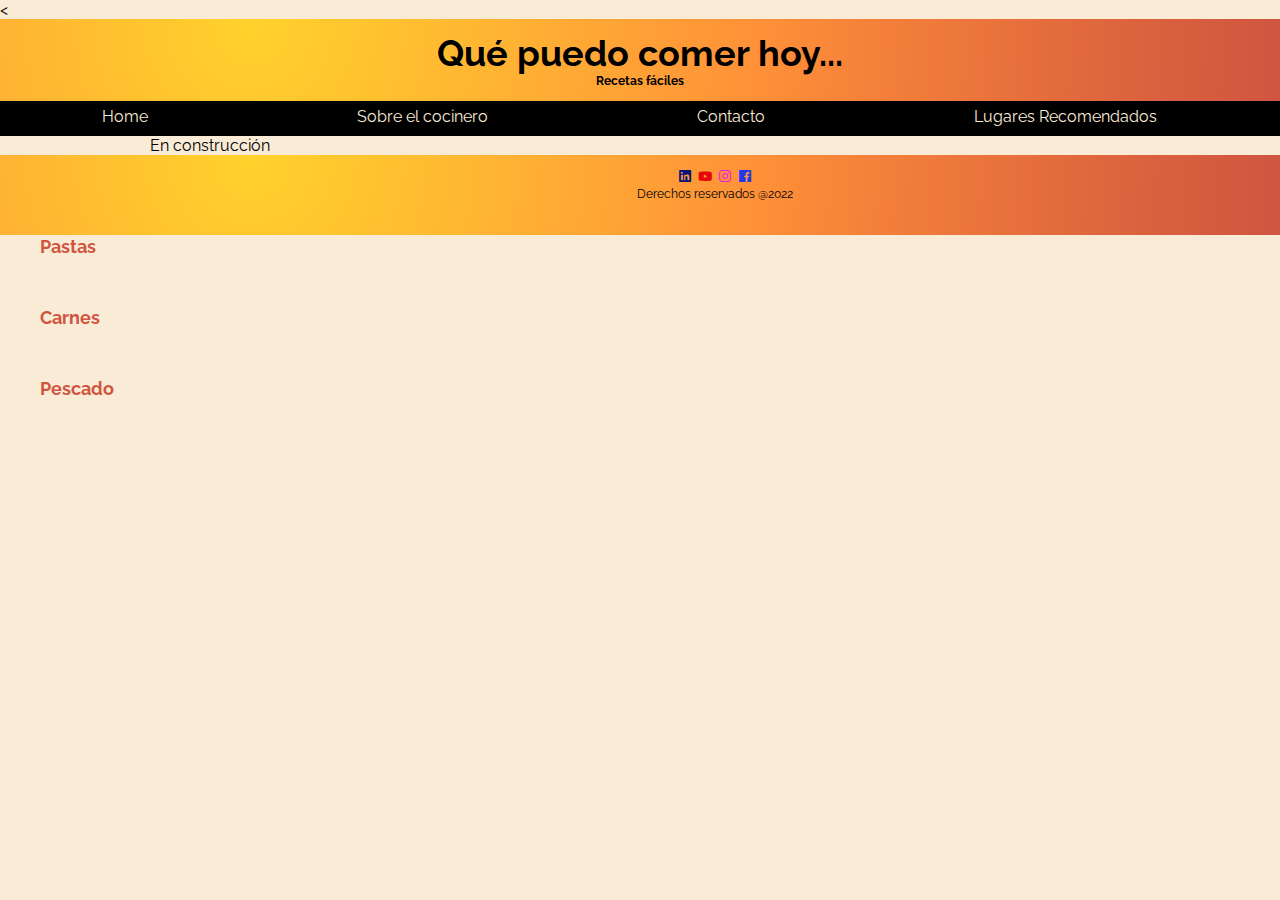
<file: carnes.html>
<!DOCTYPE html>
<html lang="en">
<head>
    <<meta charset="UTF-8">
    <meta http-equiv="X-UA-Compatible" content="IE=edge">
    <meta name="viewport" content="width=device-width, initial-scale=1.0">
    <link rel="shortcut icon" href="favicon/Gorro_cocinero.ico" type="image/x-icon">
    <link href='https://unpkg.com/boxicons@2.1.2/css/boxicons.min.css' rel='stylesheet'>
    <link rel="preconnect" href="https://fonts.googleapis.com">
    <link rel="preconnect" href="https://fonts.gstatic.com" crossorigin>
    <link href="https://fonts.googleapis.com/css2?family=Barlow:wght@300&family=Raleway:wght@300&display=swap" rel="stylesheet">
    <link rel="stylesheet" href="css/style.css">
    <title>Carnes</title>
</head>
<body>
    <header>
        <h1>Qué puedo comer hoy...</h1>
        <h3>Recetas fáciles</h3> 
        <nav>
            <ul>
                <li><a href="index.html">Home</a></li>
                <li><a href="sobre.html">Sobre el cocinero</a></li>
                <li><a href="contacto.html">Contacto</a></li>
                <li><a href="sucursal.html">Lugares Recomendados</a></li>
            </ul>
        </nav>
        
    </header>
    <aside>
        <ul>
            <li><a href="pastas.html">Pastas</a></li>
            <li><a href="carnes.html">Carnes</a></li>
            <li><a href="pescado.html">Pescado</a></li>
        </ul>
    </aside>
    <section>
        En construcción
    </section>
    <footer>
        <i class='bx bxl-linkedin-square' style='color:#05127b'  ></i>
        <i class='bx bxl-youtube' style='color:#e60808'  ></i>
        <i class='bx bxl-instagram' style='color:#ec20dc'  ></i>
        <i class='bx bxl-facebook-square' style='color:#2037ec'  ></i>

        <p>Derechos reservados @2022</p>
    </footer>
</body>
</html>
</file>
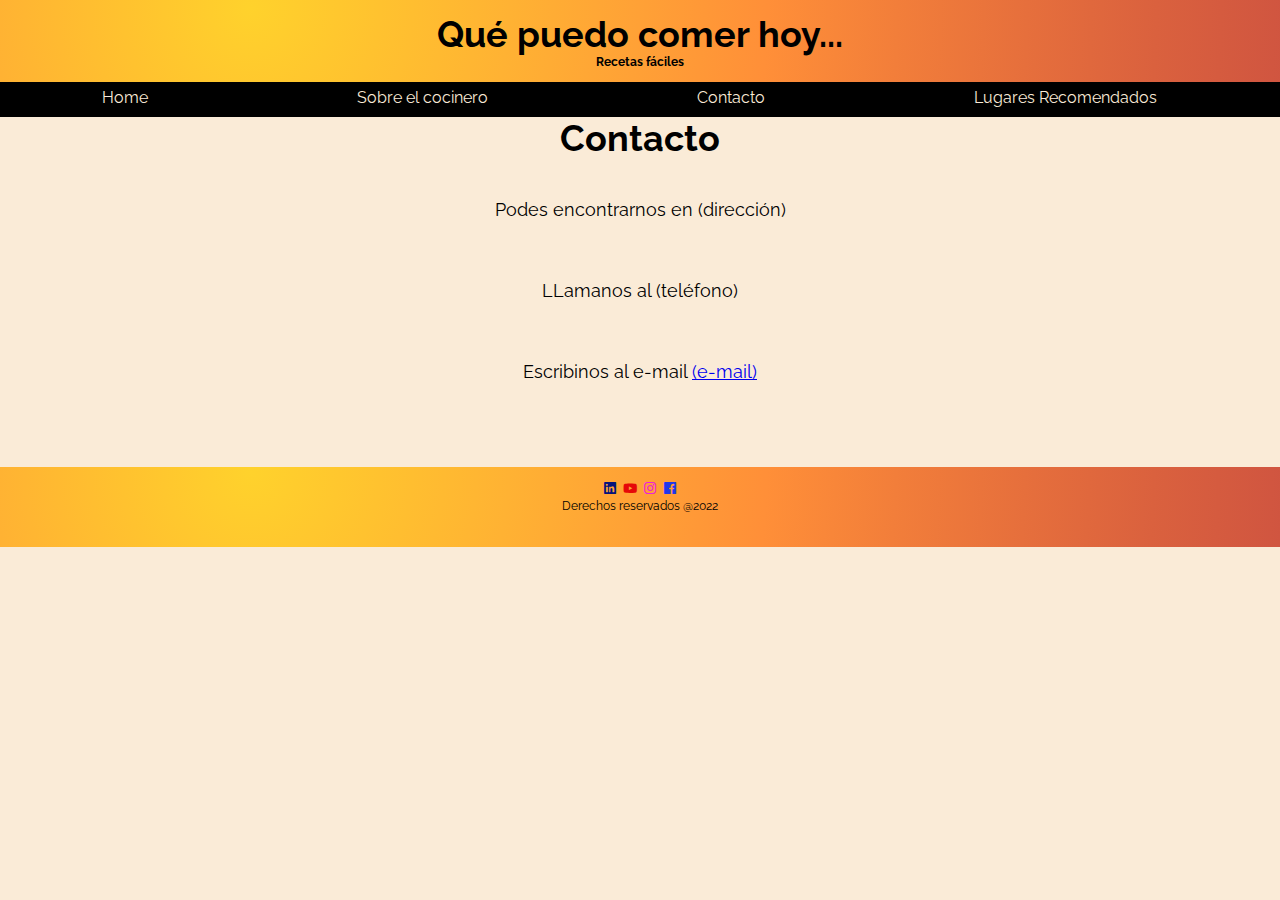
<file: contacto.html>
<!DOCTYPE html>
<html lang="en">

<head>
    <meta charset="UTF-8">
    <meta http-equiv="X-UA-Compatible" content="IE=edge">
    <meta name="viewport" content="width=device-width, initial-scale=1.0">
    <link rel="shortcut icon" href="favicon/Gorro_cocinero.ico" type="image/x-icon">
    <link href='https://unpkg.com/boxicons@2.1.2/css/boxicons.min.css' rel='stylesheet'>
    <link rel="preconnect" href="https://fonts.googleapis.com">
    <link rel="preconnect" href="https://fonts.gstatic.com" crossorigin>
    <link href="https://fonts.googleapis.com/css2?family=Barlow:wght@300&family=Raleway:wght@300&display=swap" rel="stylesheet">
    <link rel="stylesheet" href="css/style.css">
    <title>Contacto</title>
</head>

<body>
    <header>
        <h1>Qué puedo comer hoy...</h1>
        <h3>Recetas fáciles</h3> 
        <nav>
            <ul>
                <li><a href="index.html">Home</a></li>
                <li><a href="sobre.html">Sobre el cocinero</a></li>
                <li><a href="contacto.html">Contacto</a></li>
                <li><a href="sucursal.html">Lugares Recomendados</a></li>
            </ul>
        </nav>
        
    </header>
    
    <section class="txt-corto">
        <h1>Contacto</h1>
        <p>Podes encontrarnos en (dirección)</p>
        <p>LLamanos al (teléfono)</p>
        <p>Escribinos al e-mail <a href="mailto:chef@recetas.com">(e-mail)</a></p>
    </section>

    <footer>
        <i class='bx bxl-linkedin-square' style='color:#05127b'  ></i>
        <i class='bx bxl-youtube' style='color:#e60808'  ></i>
        <i class='bx bxl-instagram' style='color:#ec20dc'  ></i>
        <i class='bx bxl-facebook-square' style='color:#2037ec'  ></i>

        <p>Derechos reservados @2022</p>
    </footer>
</body>

</html>
</file>
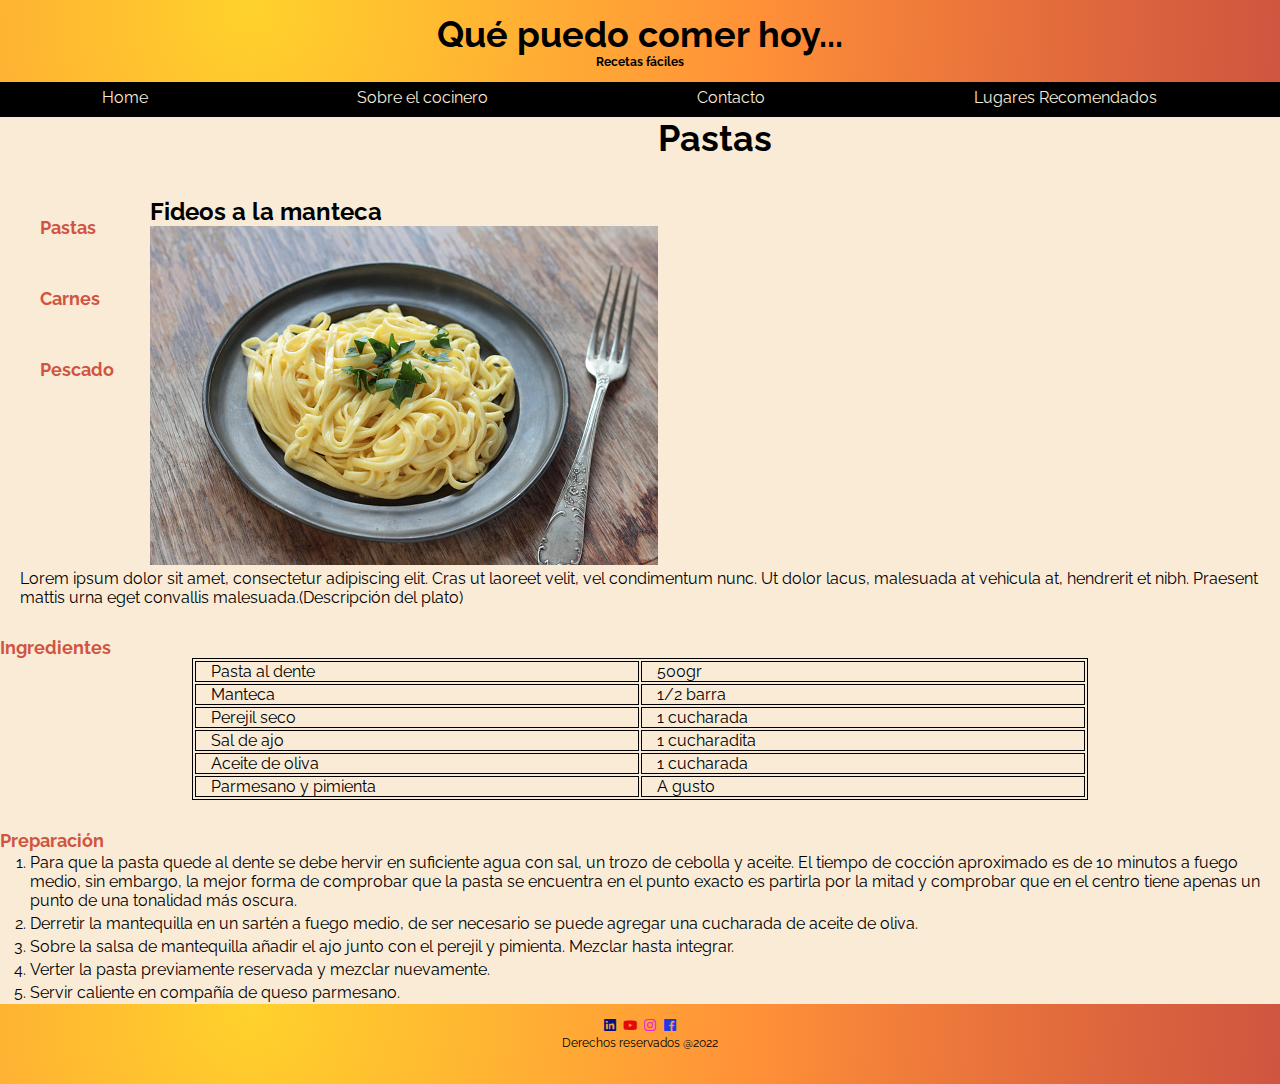
<file: pastas.html>
<!DOCTYPE html>
<html lang="en">
<head>
    <meta charset="UTF-8">
    <meta http-equiv="X-UA-Compatible" content="IE=edge">
    <meta name="viewport" content="width=device-width, initial-scale=1.0">
    <link rel="shortcut icon" href="favicon/Gorro_cocinero.ico" type="image/x-icon">
    <link href='https://unpkg.com/boxicons@2.1.2/css/boxicons.min.css' rel='stylesheet'>
    <link rel="preconnect" href="https://fonts.googleapis.com">
    <link rel="preconnect" href="https://fonts.gstatic.com" crossorigin>
    <link href="https://fonts.googleapis.com/css2?family=Barlow:wght@300&family=Raleway:wght@300&display=swap" rel="stylesheet">
    <link rel="stylesheet" href="css/style.css">
    <title>Pastas</title>
</head>
<body>
    <header>
        <h1>Qué puedo comer hoy...</h1>
        <h3>Recetas fáciles</h3> 
        <nav>
            <ul>
                <li><a href="index.html">Home</a></li>
                <li><a href="sobre.html">Sobre el cocinero</a></li>
                <li><a href="contacto.html">Contacto</a></li>
                <li><a href="sucursal.html">Lugares Recomendados</a></li>
            </ul>
        </nav>
        
    </header>
    
    <aside>
        <ul>
            <li><a href="pastas.html">Pastas</a></li>
            <li><a href="carnes.html">Carnes</a></li>
            <li><a href="pescado.html">Pescado</a></li>
        </ul>
    </aside>

    <section class="receta">
        <h1>Pastas</h1>
        <br><br>
        <h2>Fideos a la manteca</h2>
        <img src="img/fideosmanteca.jpg" alt="Foto de un plato de fideos a la manteca">
        <p>Lorem ipsum dolor sit amet, consectetur adipiscing elit. Cras ut laoreet velit, vel condimentum nunc. Ut dolor lacus, malesuada at vehicula at, hendrerit et nibh. Praesent mattis urna eget convallis malesuada.(Descripción del plato)</p>
        <h4>Ingredientes</h4>
        <table>
            <tr>
                <td>Pasta al dente</td>
                <td>500gr</td>
            </tr>
            <tr>
                <td>Manteca</td>
                <td>1/2 barra</td>
            </tr>
            <tr>
                <td>Perejil seco</td>
                <td>1 cucharada</td>
            </tr>
            <tr>
                <td>Sal de ajo</td>
                <td>1 cucharadita</td>
            </tr>
            <tr>
                <td>Aceite de oliva</td>
                <td>1 cucharada</td>
            </tr>
            <tr>
                <td>Parmesano y pimienta</td>
                <td>A gusto</td>
            </tr>
        </table>
        <h4>Preparación</h4>
        <ol>
            <li>Para que la pasta quede al dente se debe hervir en suficiente agua con sal, un trozo de cebolla y aceite. El tiempo de cocción aproximado es de 10 minutos a fuego medio, sin embargo, la mejor forma de comprobar que la pasta se encuentra en el punto exacto es partirla por la mitad y comprobar que en el centro tiene apenas un punto de una tonalidad más oscura.</li>
            <li>Derretir la mantequilla en un sartén a fuego medio, de ser necesario se puede agregar una cucharada de aceite de oliva.</li>
            <li>Sobre la salsa de mantequilla añadir el ajo junto con el perejil y pimienta. Mezclar hasta integrar.</li>
            <li>Verter la pasta previamente reservada y mezclar nuevamente.</li>
            <li>Servir caliente en compañía de queso parmesano.</li>
        </ol>
    </section>

    <footer>
        <i class='bx bxl-linkedin-square' style='color:#05127b'  ></i>
        <i class='bx bxl-youtube' style='color:#e60808'  ></i>
        <i class='bx bxl-instagram' style='color:#ec20dc'  ></i>
        <i class='bx bxl-facebook-square' style='color:#2037ec'  ></i>

        <p>Derechos reservados @2022</p>
    </footer>
</body>
</html>
</file>
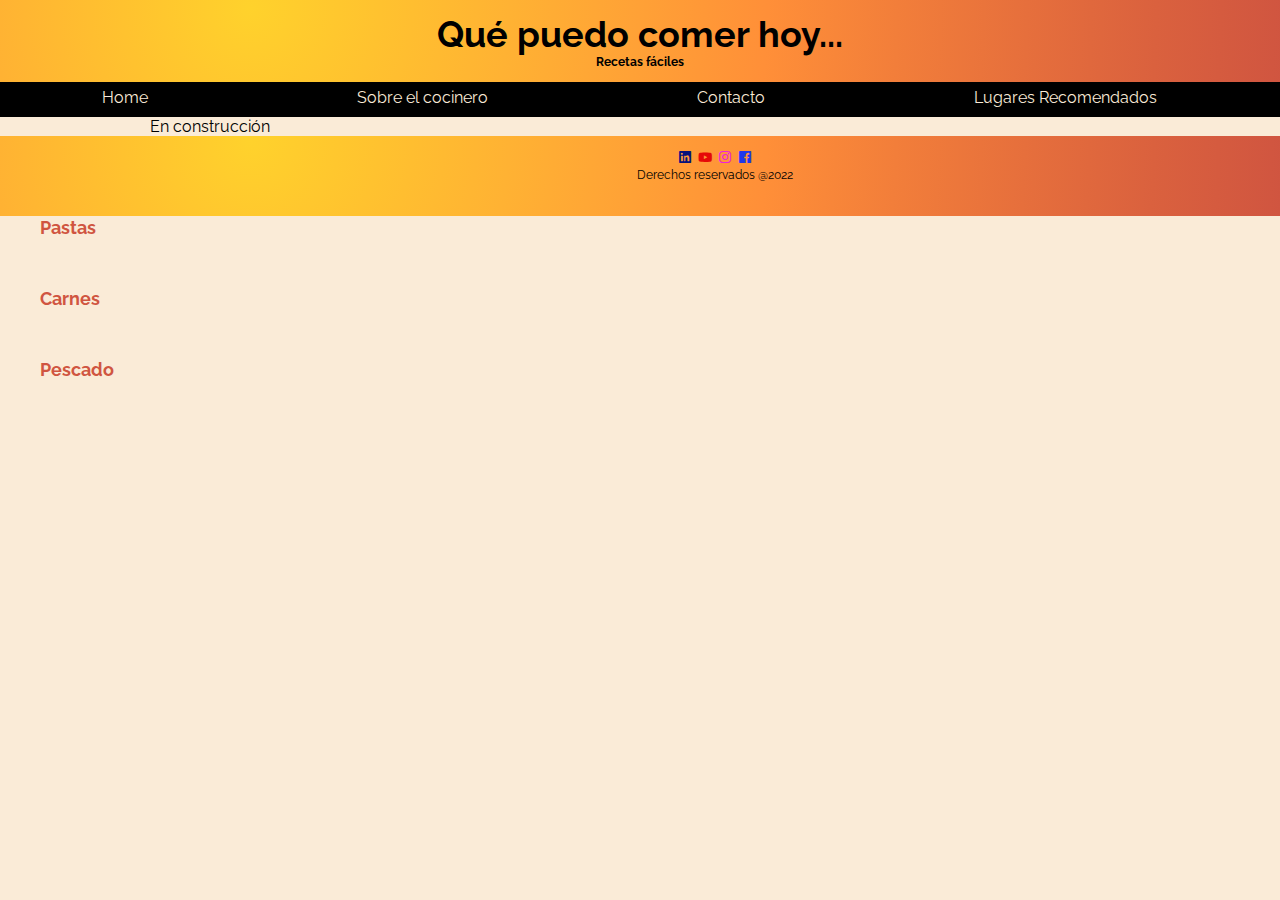
<file: pescado.html>
<!DOCTYPE html>
<html lang="en">
<head>
    <meta charset="UTF-8">
    <meta http-equiv="X-UA-Compatible" content="IE=edge">
    <meta name="viewport" content="width=device-width, initial-scale=1.0">
    <link rel="shortcut icon" href="favicon/Gorro_cocinero.ico" type="image/x-icon">
    <link href='https://unpkg.com/boxicons@2.1.2/css/boxicons.min.css' rel='stylesheet'>
    <link rel="preconnect" href="https://fonts.googleapis.com">
    <link rel="preconnect" href="https://fonts.gstatic.com" crossorigin>
    <link href="https://fonts.googleapis.com/css2?family=Barlow:wght@300&family=Raleway:wght@300&display=swap" rel="stylesheet">
    <link rel="stylesheet" href="css/style.css">
    <title>Pescados</title>
</head>
<body>
    <header>
        <h1>Qué puedo comer hoy...</h1>
        <h3>Recetas fáciles</h3> 
        <nav>
            <ul>
                <li><a href="index.html">Home</a></li>
                <li><a href="sobre.html">Sobre el cocinero</a></li>
                <li><a href="contacto.html">Contacto</a></li>
                <li><a href="sucursal.html">Lugares Recomendados</a></li>
            </ul>
        </nav>
        
    </header>
    
    <aside>
        <ul>
            <li><a href="pastas.html">Pastas</a></li>
            <li><a href="carnes.html">Carnes</a></li>
            <li><a href="pescado.html">Pescado</a></li>
        </ul>
    </aside>
    <section>
        En construcción
    </section>
    <footer>
        <i class='bx bxl-linkedin-square' style='color:#05127b'  ></i>
        <i class='bx bxl-youtube' style='color:#e60808'  ></i>
        <i class='bx bxl-instagram' style='color:#ec20dc'  ></i>
        <i class='bx bxl-facebook-square' style='color:#2037ec'  ></i>

        <p>Derechos reservados @2022</p>
    </footer>
</body>
</html>
</file>
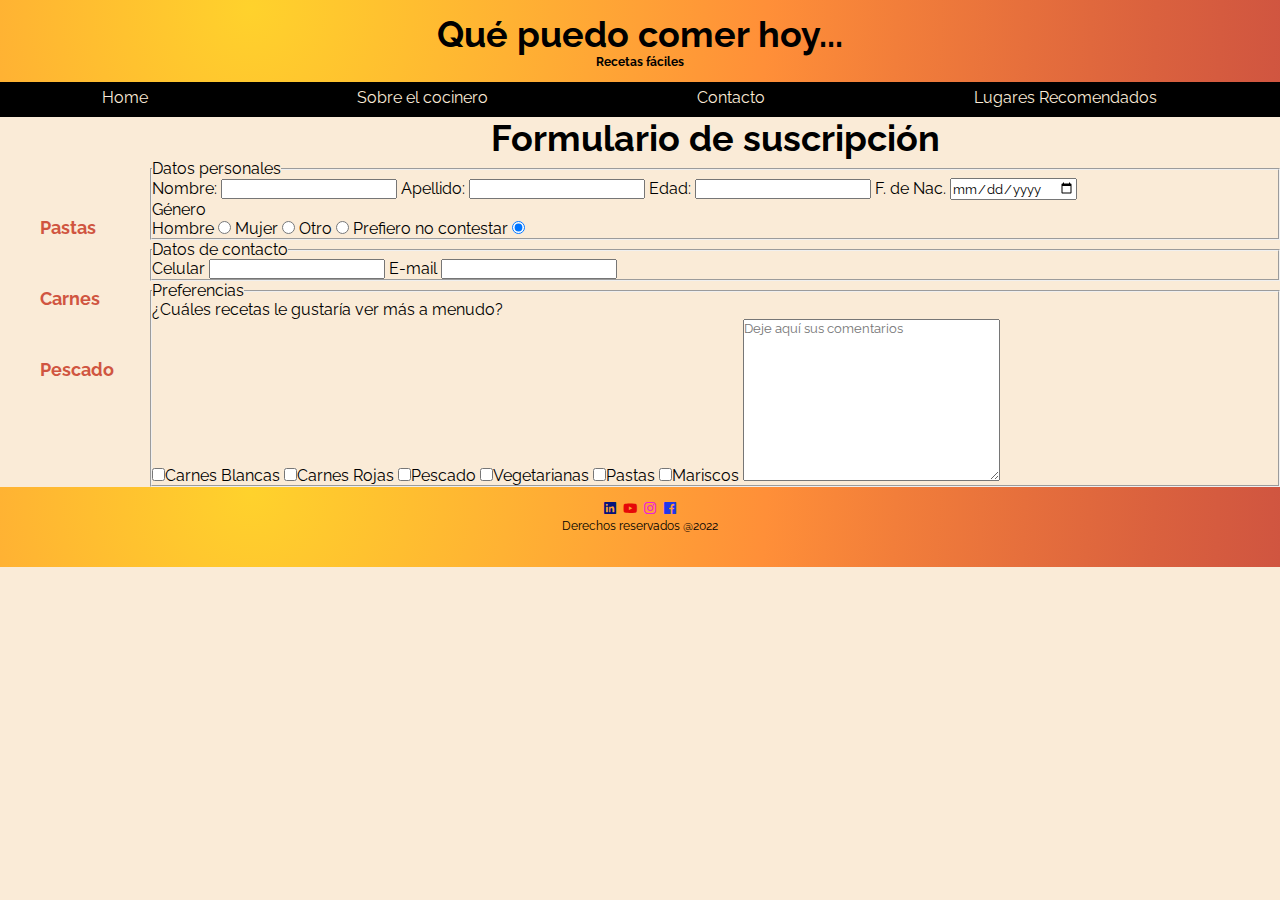
<file: registro.html>
<!DOCTYPE html>
<html lang="en">
<head>
    <meta charset="UTF-8">
    <meta http-equiv="X-UA-Compatible" content="IE=edge">
    <meta name="viewport" content="width=device-width, initial-scale=1.0">
    <link rel="shortcut icon" href="favicon/Gorro_cocinero.ico" type="image/x-icon">
    <link href='https://unpkg.com/boxicons@2.1.2/css/boxicons.min.css' rel='stylesheet'>
    <link rel="preconnect" href="https://fonts.googleapis.com">
    <link rel="preconnect" href="https://fonts.gstatic.com" crossorigin>
    <link href="https://fonts.googleapis.com/css2?family=Barlow:wght@300&family=Raleway:wght@300&display=swap" rel="stylesheet">
    <link rel="stylesheet" href="css/style.css">
    <title>Home</title>
</head>
<body>
    <header>
        <h1>Qué puedo comer hoy...</h1>
        <h3>Recetas fáciles</h3> 
        <nav>
            <ul>
                <li><a href="index.html">Home</a></li>
                <li><a href="sobre.html">Sobre el cocinero</a></li>
                <li><a href="contacto.html">Contacto</a></li>
                <li><a href="sucursal.html">Lugares Recomendados</a></li>
            </ul>
        </nav>
        
    </header>
    
    <aside>
        <ul>
            <li><a href="pastas.html">Pastas</a></li>
            <li><a href="carnes.html">Carnes</a></li>
            <li><a href="pescado.html">Pescado</a></li>
        </ul>
    </aside>
    <section>
        <h1>Formulario de suscripción</h1>
        <form action="show_data.html" method="post" target="_blank">
            <fieldset>
                <legend class="personales">Datos personales</legend>
                <label for="nombre">Nombre:</label>
                <input type="text" name="nombre" id="nombre" maxlength="30">
                <label for="apellido">Apellido:</label>
                <input type="text" name="apellido" id="apellido" maxlength="30">
                <label for="edad">Edad:</label>
                <input type="number" name="edad" id="edad" maxlength="30">
                <label for="fecha">F. de Nac.</label>
                <input type="date" name="fecha" id="fecha">
                <p>Género</p>
                <label for="hombre">Hombre</label>
                <input type="radio" name="genero" id="hombre" value="Hombre">
                <label for="mujer">Mujer</label>
                <input type="radio" name="genero" id="mujer" value="Mujer">
                <label for="otro">Otro</label>
                <input type="radio" name="genero" id="otro" value="Otro">
                <label for="nsnc">Prefiero no contestar</label>
                <input type="radio" name="genero" id="nsnc" value="nsnc" checked>
            </fieldset>
            <fieldset>
                <legend>Datos de contacto</legend>
                <label for="cel">Celular</label>
                <input type="number" name="cel" id="cel">
                <label for="email">E-mail</label>
                <input type="email" name="email" id="email">
            </fieldset>
            <fieldset>
                <legend>Preferencias</legend>
                <p>¿Cuáles recetas le gustaría ver más a menudo?</p>
                <label><input type="checkbox" name="receta" id="receta" value="carnes_blancas">Carnes Blancas</label>
                <label><input type="checkbox" name="receta" id="receta" value="carnes_rojas">Carnes Rojas</label>
                <label><input type="checkbox" name="receta" id="receta" value="pesado">Pescado</label>
                <label><input type="checkbox" name="receta" id="receta" value="vegetarianas">Vegetarianas</label>
                <label><input type="checkbox" name="receta" id="receta" value="pastas">Pastas</label>
                <label><input type="checkbox" name="receta" id="receta" value="mariscos">Mariscos</label>

                <label for="comentarios"></label>
                <textarea name="comentarios" id="comentarios" cols="30" rows="10" placeholder="Deje aquí sus comentarios"></textarea>
            </fieldset>
        </form>
    </section>
    <footer>
        <i class='bx bxl-linkedin-square' style='color:#05127b'  ></i>
        <i class='bx bxl-youtube' style='color:#e60808'  ></i>
        <i class='bx bxl-instagram' style='color:#ec20dc'  ></i>
        <i class='bx bxl-facebook-square' style='color:#2037ec'  ></i>

        <p>Derechos reservados @2022</p>
    </footer>
</body>
</html>
</file>
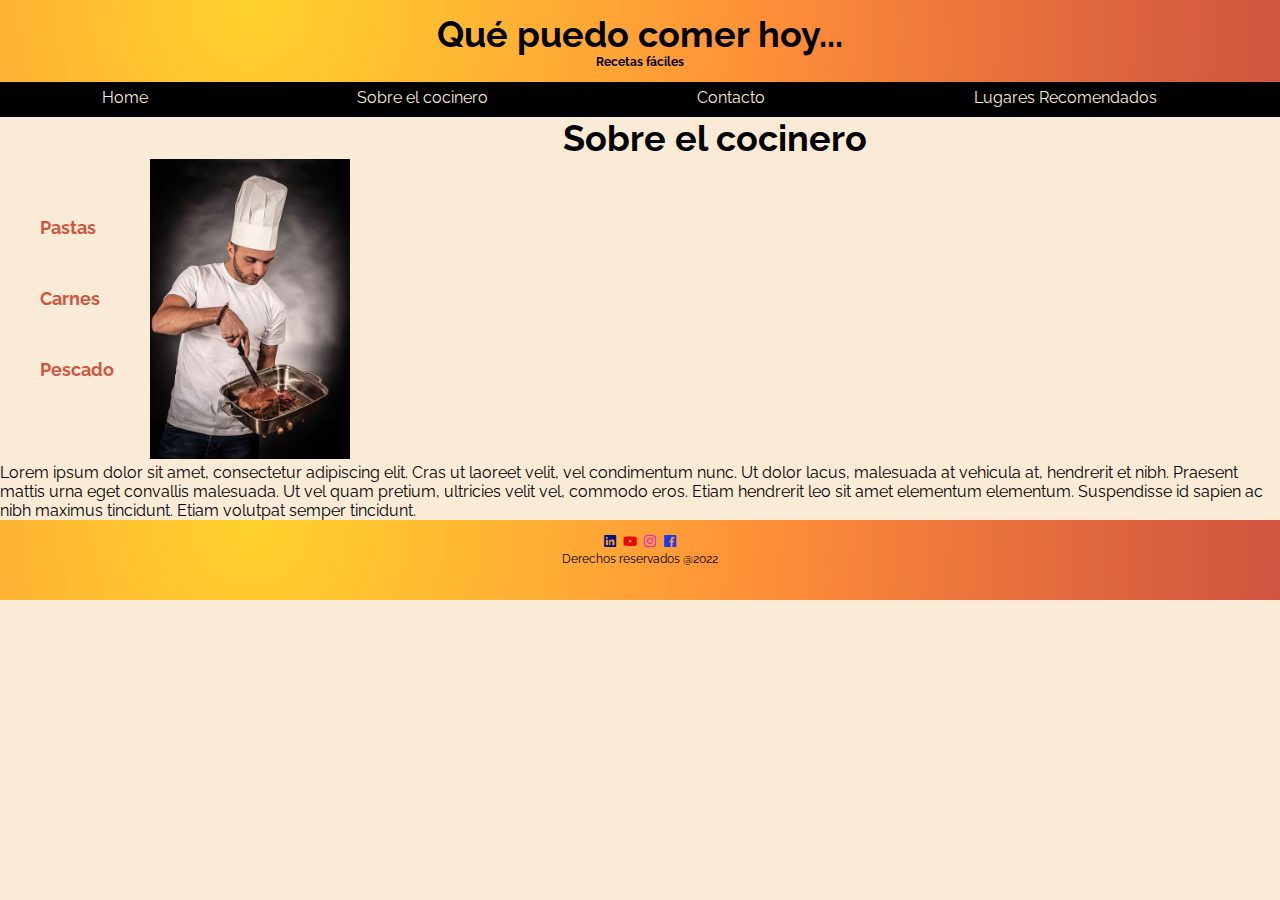
<file: sobre.html>
<!DOCTYPE html>
<html lang="en">
<head>
    <meta charset="UTF-8">
    <meta http-equiv="X-UA-Compatible" content="IE=edge">
    <meta name="viewport" content="width=device-width, initial-scale=1.0">
    <link rel="shortcut icon" href="favicon/Gorro_cocinero.ico" type="image/x-icon">
    <link href='https://unpkg.com/boxicons@2.1.2/css/boxicons.min.css' rel='stylesheet'>
    <link rel="preconnect" href="https://fonts.googleapis.com">
    <link rel="preconnect" href="https://fonts.gstatic.com" crossorigin>
    <link href="https://fonts.googleapis.com/css2?family=Barlow:wght@300&family=Raleway:wght@300&display=swap" rel="stylesheet">
    <link rel="stylesheet" href="css/style.css">
    <title>Sobre el cocinero</title>
</head>
<body>
    <header>
        <h1>Qué puedo comer hoy...</h1>
        <h3>Recetas fáciles</h3> 
        <nav>
            <ul>
                <li><a href="index.html">Home</a></li>
                <li><a href="sobre.html">Sobre el cocinero</a></li>
                <li><a href="contacto.html">Contacto</a></li>
                <li><a href="sucursal.html">Lugares Recomendados</a></li>
            </ul>
        </nav>
        
    </header>
   
    <aside>
        <ul>
            <li><a href="pastas.html">Pastas</a></li>
            <li><a href="carnes.html">Carnes</a></li>
            <li><a href="pescado.html">Pescado</a></li>
        </ul>
    </aside>
    <section>
        <h1>Sobre el cocinero</h1>
        <img src="img/man-890885_960_720.jpg" alt="Foto del cocinero" width="200">
        <p>Lorem ipsum dolor sit amet, consectetur adipiscing elit. Cras ut laoreet velit, vel condimentum nunc. Ut dolor lacus, malesuada at vehicula at, hendrerit et nibh. Praesent mattis urna eget convallis malesuada. Ut vel quam pretium, ultricies velit vel, commodo eros. Etiam hendrerit leo sit amet elementum elementum. Suspendisse id sapien ac nibh maximus tincidunt. Etiam volutpat semper tincidunt.</p>
        
    </section>
    <footer>
        <i class='bx bxl-linkedin-square' style='color:#05127b'  ></i>
        <i class='bx bxl-youtube' style='color:#e60808'  ></i>
        <i class='bx bxl-instagram' style='color:#ec20dc'  ></i>
        <i class='bx bxl-facebook-square' style='color:#2037ec'  ></i>

        <p>Derechos reservados @2022</p>
    </footer>
</body>
</html>
</file>
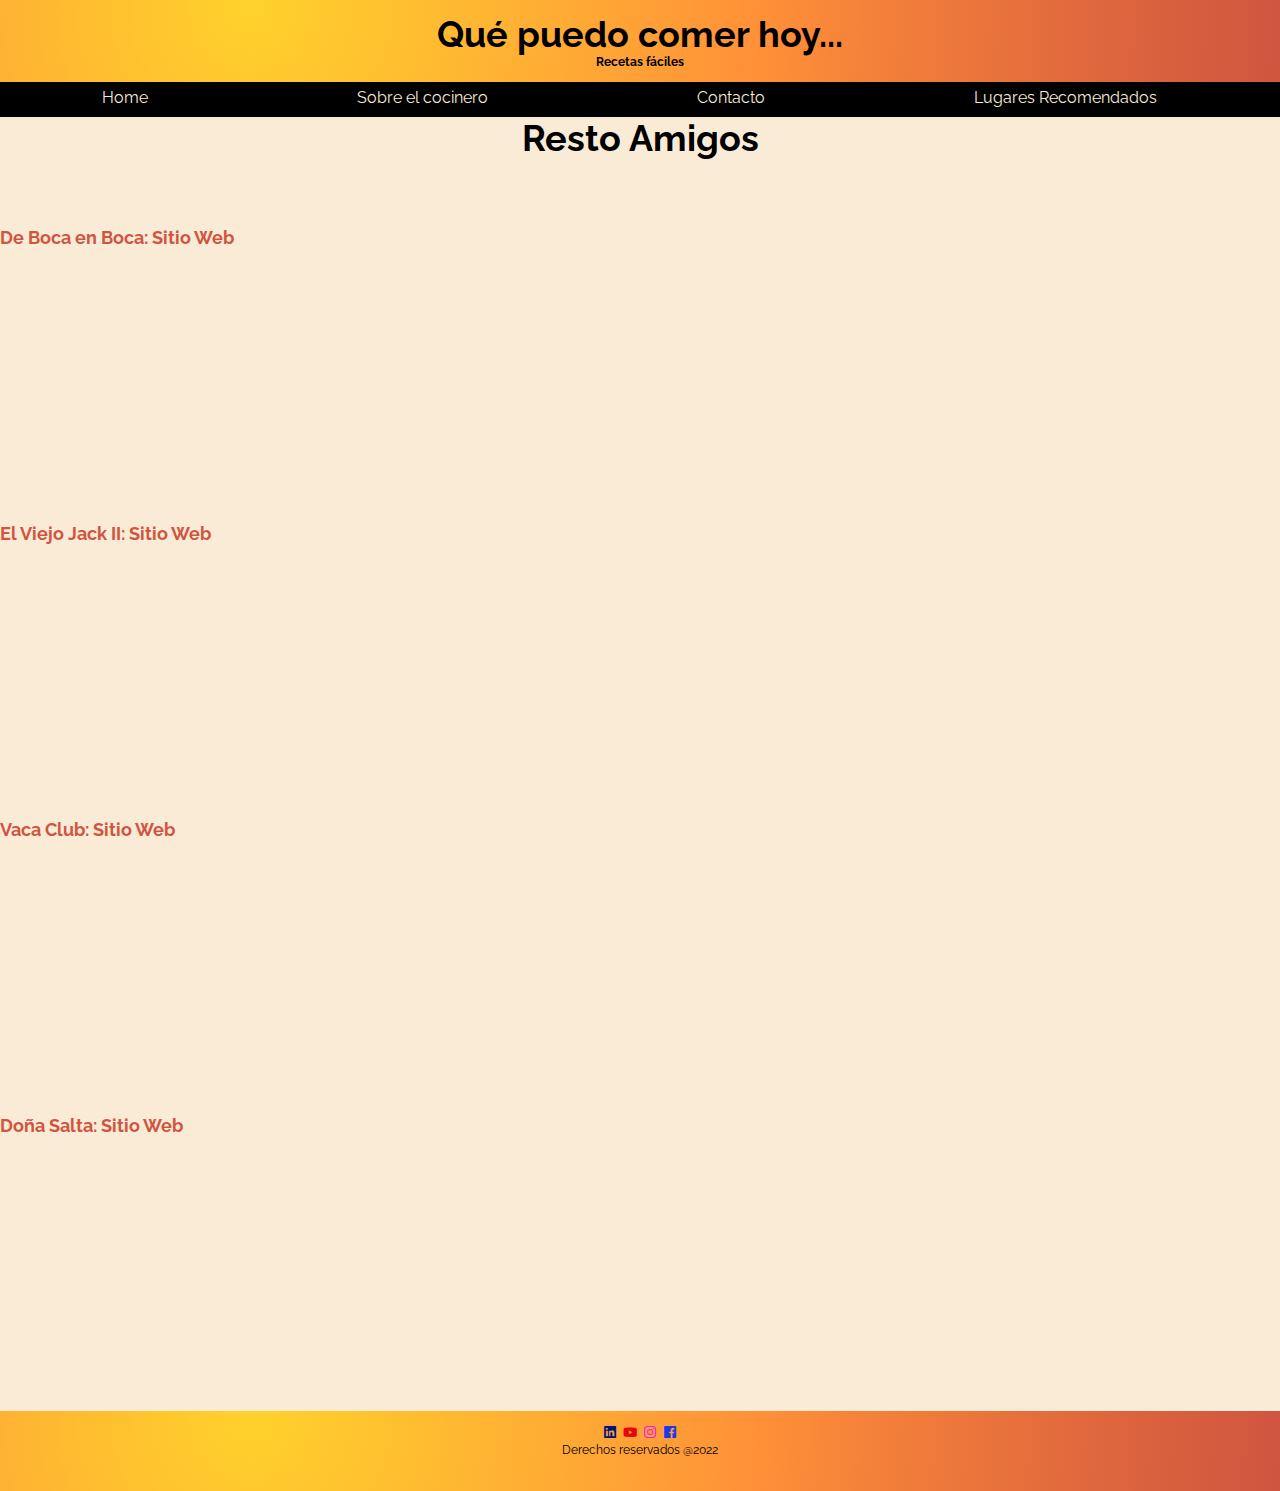
<file: sucursal.html>
<!DOCTYPE html>
<html lang="en">
<head>
    <meta charset="UTF-8">
    <meta http-equiv="X-UA-Compatible" content="IE=edge">
    <meta name="viewport" content="width=device-width, initial-scale=1.0">
    <link rel="shortcut icon" href="favicon/Gorro_cocinero.ico" type="image/x-icon">
    <link href='https://unpkg.com/boxicons@2.1.2/css/boxicons.min.css' rel='stylesheet'>
    <link rel="preconnect" href="https://fonts.googleapis.com">
    <link rel="preconnect" href="https://fonts.gstatic.com" crossorigin>
    <link href="https://fonts.googleapis.com/css2?family=Barlow:wght@300&family=Raleway:wght@300&display=swap" rel="stylesheet">
    <link rel="stylesheet" href="css/style.css">
    <title>Resto Amigos</title>
</head>
<body>
    <header>
        <h1>Qué puedo comer hoy...</h1>
        <h3>Recetas fáciles</h3> 
        <nav>
            <ul>
                <li><a href="index.html">Home</a></li>
                <li><a href="sobre.html">Sobre el cocinero</a></li>
                <li><a href="contacto.html">Contacto</a></li>
                <li><a href="sucursal.html">Lugares Recomendados</a></li>
            </ul>
        </nav>
        
    </header>
  
    
    <section class="mapas">
        <h1>Resto Amigos</h1>
        <br><br>
        <h4>De Boca en Boca: <a href="https://debocaenbocarestobar.com.ar/">Sitio Web</a></h4>
        <iframe src="https://www.google.com/maps/embed?pb=!1m14!1m8!1m3!1d14495.675807546433!2d-65.494519!3d-24.7296626!3m2!1i1024!2i768!4f13.1!3m3!1m2!1s0x0%3A0x38031db49504e370!2sDE%20BOCA%20EN%20BOCA%20Resto%20Bar%20San%20Lorenzo!5e0!3m2!1sen!2sar!4v1660870519943!5m2!1sen!2sar" width="300" height="225" style="border:0;" allowfullscreen="" loading="lazy" referrerpolicy="no-referrer-when-downgrade"></iframe>
        <h4>El Viejo Jack II: <a href="https://www.facebook.com/ViejoJackII/">Sitio Web</a></h4>
        <iframe src="https://www.google.com/maps/embed?pb=!1m14!1m8!1m3!1d14490.770719705395!2d-65.398183!3d-24.771724!3m2!1i1024!2i768!4f13.1!3m3!1m2!1s0x0%3A0x10cf7a835ee02623!2sViejo%20Jack%20II%20Parrilla!5e0!3m2!1sen!2sar!4v1660871103717!5m2!1sen!2sar" width="300" height="225" style="border:0;" allowfullscreen="" loading="lazy" referrerpolicy="no-referrer-when-downgrade"></iframe>
        <h4>Vaca Club: <a href="https://www.facebook.com/Vaca-Club-531258667271277/">Sitio Web</a></h4>
        <iframe src="https://www.google.com/maps/embed?pb=!1m14!1m8!1m3!1d14491.908900670182!2d-65.3967979!3d-24.76197!3m2!1i1024!2i768!4f13.1!3m3!1m2!1s0x0%3A0xe17ee4ec04e44e90!2sVACA%20CLUB!5e0!3m2!1sen!2sar!4v1660871238578!5m2!1sen!2sar" width="300" height="225" style="border:0;" allowfullscreen="" loading="lazy" referrerpolicy="no-referrer-when-downgrade"></iframe>
        <h4>Doña Salta: <a href="https://dona-salta.negocio.site/">Sitio Web</a></h4>
        <iframe src="https://www.google.com/maps/embed?pb=!1m14!1m8!1m3!1d14488.575204604738!2d-65.408459!3d-24.790529!3m2!1i1024!2i768!4f13.1!3m3!1m2!1s0x0%3A0xb06850558f7c4f4a!2sDo%C3%B1a%20Salta!5e0!3m2!1sen!2sar!4v1660871533051!5m2!1sen!2sar" width="300" height="225" style="border:0;" allowfullscreen="" loading="lazy" referrerpolicy="no-referrer-when-downgrade"></iframe>

    </section>
    <footer>
        <i class='bx bxl-linkedin-square' style='color:#05127b'  ></i>
        <i class='bx bxl-youtube' style='color:#e60808'  ></i>
        <i class='bx bxl-instagram' style='color:#ec20dc'  ></i>
        <i class='bx bxl-facebook-square' style='color:#2037ec'  ></i>

        <p>Derechos reservados @2022</p>
    </footer>
</body>
</html>
</file>
<file: css/style.css>
*{
    margin: 0;
    padding: 0;
    box-sizing: border-box;
    font-family: 'Raleway', sans-serif
}

body{
    background-color: antiquewhite;
}

header{
    background-image: radial-gradient(circle at 19.58% 6.56%, #ffd22c 0, #ffc22f 12.5%, #ffb233 25%, #ffa136 37.5%, #ff8f38 50%, #f27e3a 62.5%, #e66f3c 75%, #da613e 87.5%, #d05540 100%);
    height: 117px;
    padding-top: 1%;
}

h1{
    text-align: center;
    font-size: 36px;
    font-weight: bolder;
}

h3{
    text-align: center;
    font-size: 12px;
    padding-bottom: 1%;
}

nav{
    background-color: black;
    width: 100%;
    height: 35px;
    padding-top: 7px;
}

nav>ul>li{
    display: inline;
    padding: 8%;
}

nav>ul>li>a{
    color: antiquewhite;
    font-size: 16px;
    text-decoration: none;
}

aside{
    position: relative;
    float:left;
    width:150px; 
    top: 0px;
    bottom: 0px;
    padding-top: 75px;
}

aside>ul>li{
    padding: 25px;
}

aside>ul>li>a{
    color: #d05540;
    text-decoration: none;
    font-weight: bold;
    font-size: 18px;
    padding: 15px;
}

.index-img{
    display: block;
    margin: auto;
}

audio::-webkit-media-controls-panel{
    background-color: #e66f3c;
}

footer{
    background-image: radial-gradient(circle at 19.58% 6.56%, #ffd22c 0, #ffc22f 12.5%, #ffb233 25%, #ffa136 37.5%, #ff8f38 50%, #f27e3a 62.5%, #e66f3c 75%, #da613e 87.5%, #d05540 100%);
    height: 80px;
    padding-top: 1%;
    text-align: center;
}

footer p{
    font-size: 12px;
}

/* Para acomodar página de contacto */
.txt-corto{
    min-height: 350px;
}

.txt-corto p{
    text-align: center;
    font-size: 18px;
    padding: 20px;
    margin-top: 20px;
}

/* CSS sucursales */

.mapas>iframe{
    display: block;
    margin: auto;
    margin-block-end: 50px;
}

.mapas>h4{
    font-size: 18px;
}

.mapas>h4>a{
    text-decoration: none;
    color: #d05540;
}

/* recetas */

h4{
    font-size: 18px;
    color: #d05540;
    margin-top: 30px;
}

table{
    margin: auto;
    width: 70%;
    border: 1px solid #000;
}

th, td {
width: 25%;
text-align: left;
vertical-align: top;
border: 1px solid #000;
padding-left: 15px;
}

.receta>p{
    margin-left: 20px;
}

.receta>ol{
    margin-left: 30px;
}

.receta>ol>li{
    padding-top: 2px;
    padding-bottom: 2px;
}
</file>
